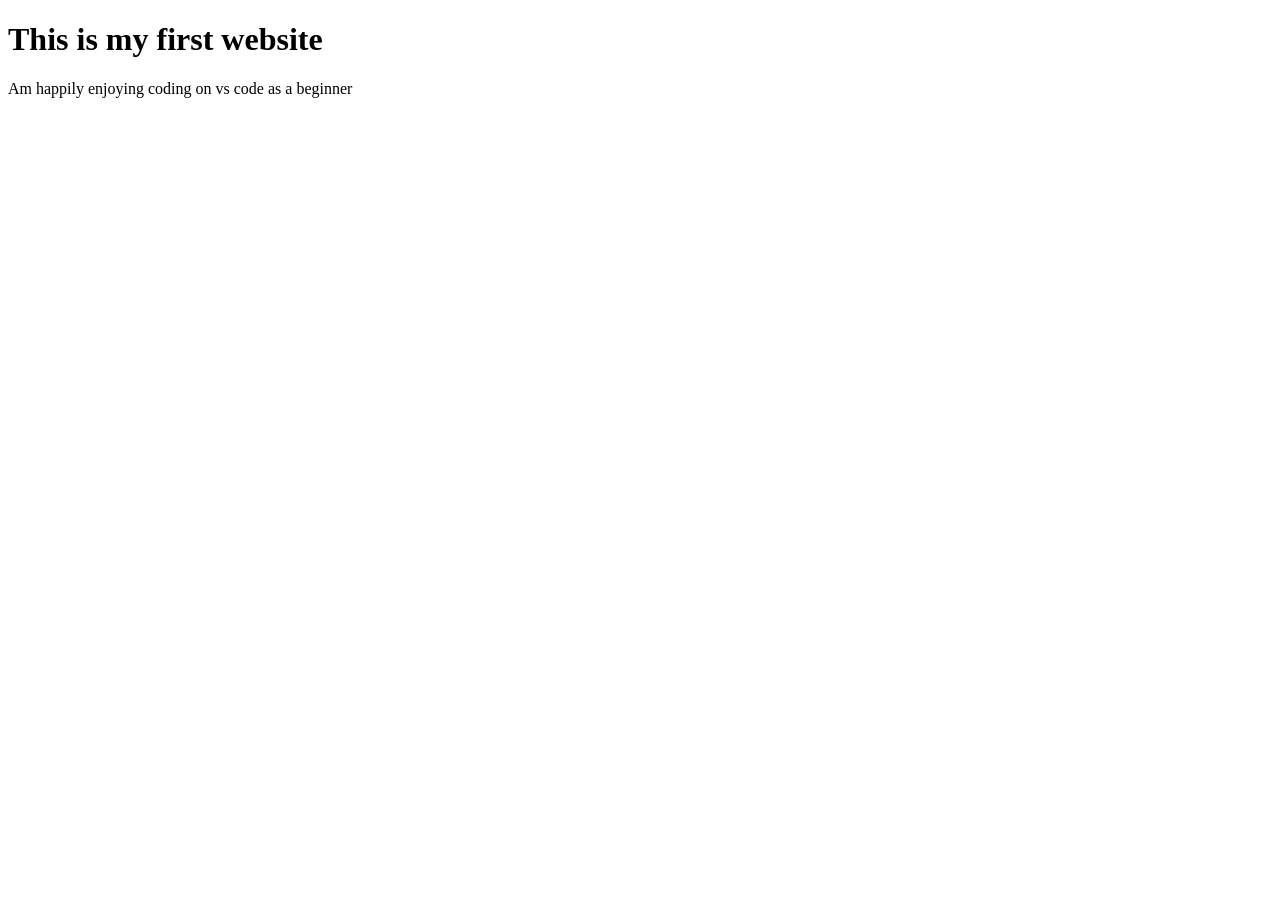
<file: index.html>
<!DOCTYPE html>
<html lang="en">
<head>
    <meta charset="UTF-8">
    <meta name="viewport" content="width=device-width, initial-scale=1.0">
    <title>My website</title>
</head>
<body>
    <h1>This is my first website</h1>
    <p>Am happily enjoying coding on vs code as a beginner</p>
    
</body>
</html>
</file>
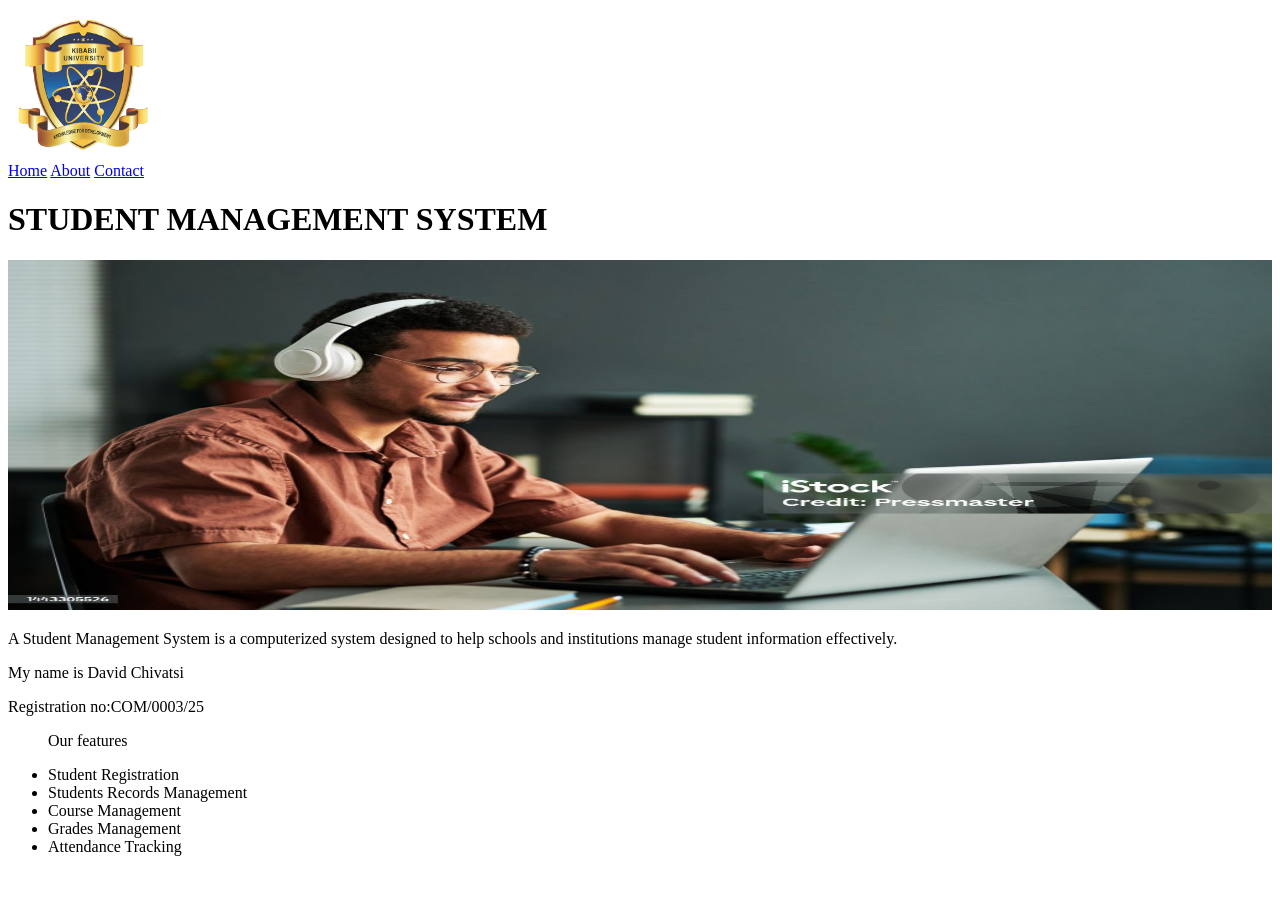
<file: csc2130-project/index.html>
<!DOCTYPE html>
<html lang="en">
<head>
    <meta charset="UTF-8">
    <meta name="viewport" content="width=device-width, initial-scale=1.0">
    <title>STUDENT MANAGEMENT SYSTEM</title>
</head>
<body>
     <img src="images/logo.png" alt="university logo" width="150" height="150">
    <nav>
        <a href="index.html">Home</a>
        <a href="about.html">About</a>
        <a href="contact.html">Contact</a>
    </nav>
    <h1>STUDENT MANAGEMENT SYSTEM</h1>
    <img src="images/student-banner.jpg" alt="student-banner" width="100%" height="350">
    <P>A Student Management System is a computerized system designed to help schools and institutions manage student information effectively.</P>
    <p>My name is David Chivatsi</p>
    <p>Registration no:COM/0003/25</p>
     <ul>Our features</ul>
    <ul>
        <li>Student Registration</li>
        <li>Students Records Management</li>
        <li>Course Management</li>
        <li>Grades Management</li>
        <li>Attendance Tracking</li>
        <ul>
    
</body>
</html>
</file>
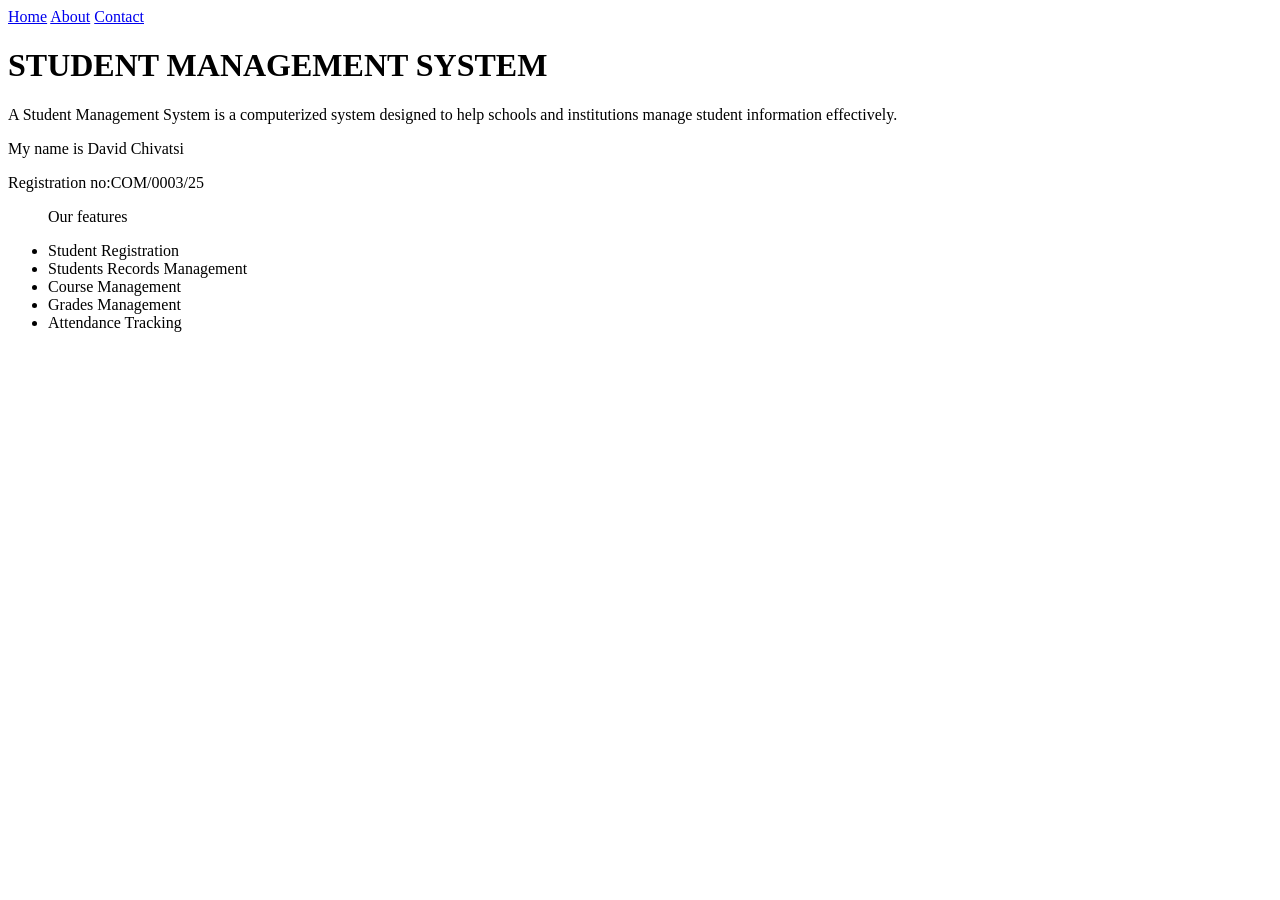
<file: my website/csc2130-project/index.html>
<!DOCTYPE html>
<html lang="en">
<head>
    <meta charset="UTF-8">
    <meta name="viewport" content="width=device-width, initial-scale=1.0">
    <title>STUDENT MANAGEMENT SYSTEM</title>
</head>
<body>
    <nav>
        <a href="index.html">Home</a>
        <a href="about.html">About</a>
        <a href="contact.html">Contact</a>
    </nav>
    <h1>STUDENT MANAGEMENT SYSTEM</h1>
    <P>A Student Management System is a computerized system designed to help schools and institutions manage student information effectively.</P>
    <p>My name is David Chivatsi</p>
    <p>Registration no:COM/0003/25</p>
     <ul>Our features</ul>
    <ul>
        <li>Student Registration</li>
        <li>Students Records Management</li>
        <li>Course Management</li>
        <li>Grades Management</li>
        <li>Attendance Tracking</li>
        <ul>
    
</body>
</html>
</file>
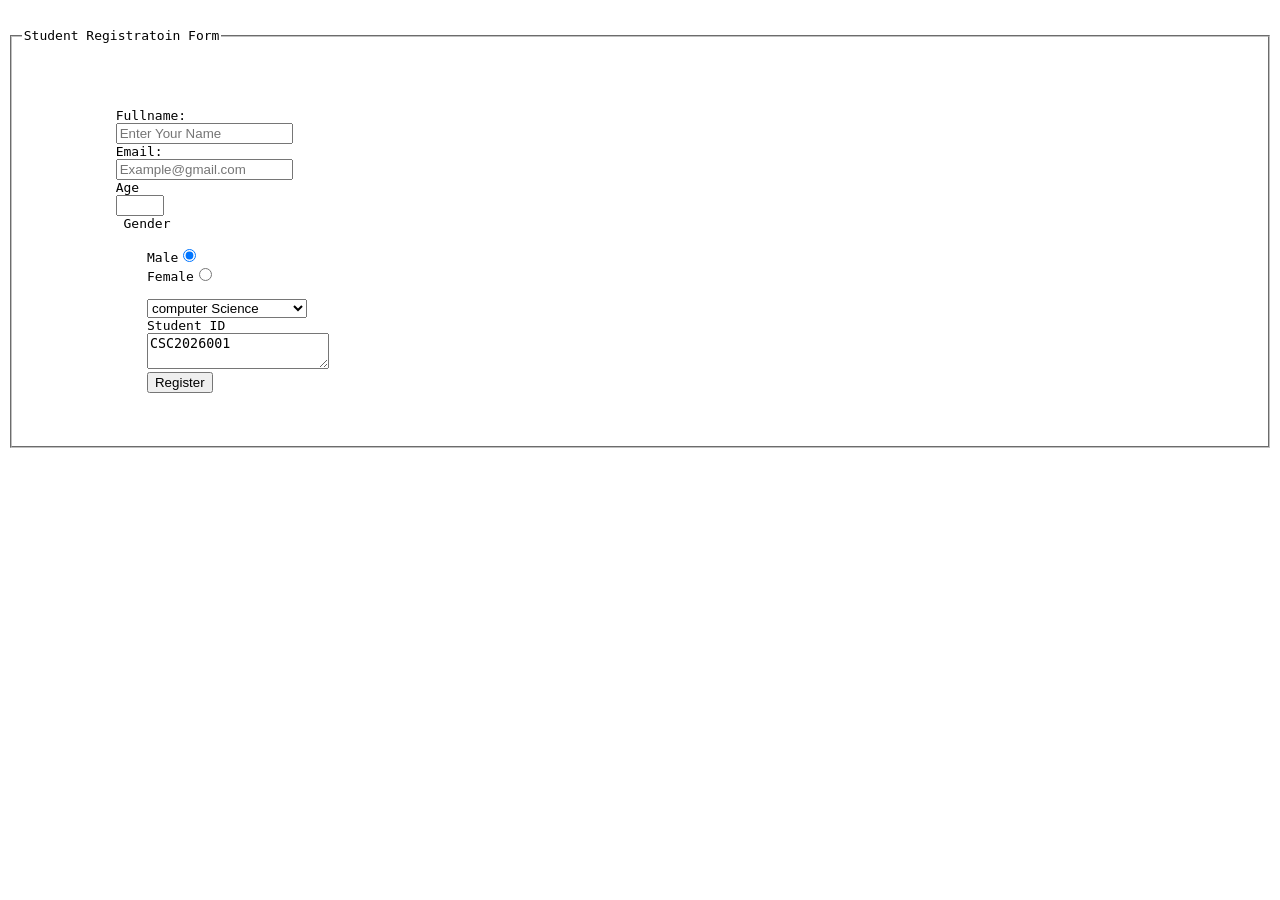
<file: nelson.html>
<!DOCTYPE html>
<html lang="en">
<head>
    <meta charset="UTF-8">
    <meta name="viewport" content="width=device-width, initial-scale=1.0">
    <title>Document></title>
</head>
<body>
    <pre>
    <fieldset>
        <legend>Student Registratoin Form</legend>
        <form action="" method="GET">
            <label for="name">Fullname:</label>
            <input type="text" id="name" name="name" placeholder="Enter Your Name" minlength="3" maxlength="50" required>
            <label for="email">Email:</label>
            <input type="email" id="email" name="email" placeholder="Example@gmail.com" minlength="6" maxlength="30" required>
            <label for="age">Age</label>
            <input type="number" id="age" name="age" min="18" max="35" required>
            <label for="gender" > Gender</label>

                <label for="gender">Male</label><input type="radio"  id="gender" name="gender" value="male" checked>
                <label for="gender">Female</label><input type="radio" id="gender" name="gender" value="female">

                <select name="course" id="course">
                    <option value="Computer Science" selected>computer Science</option>
                    <option value="Information Technology">Information Technology</option>
                    <option value="Software Engineering">Software Engineering</option>
                    <option value="Cyber Security">Cyber Security</option>
                    <br><br>
                </select>
                <label for="Student ID">Student ID</label>
                <textarea name="Student ID" id="Student ID" value="CSC2026001" readonly>CSC2026001</textarea>
                <bUtton type="submit">Register</bUtton>
        </form>
    </fieldset>
    </pre>
</body>
</html>
</file>
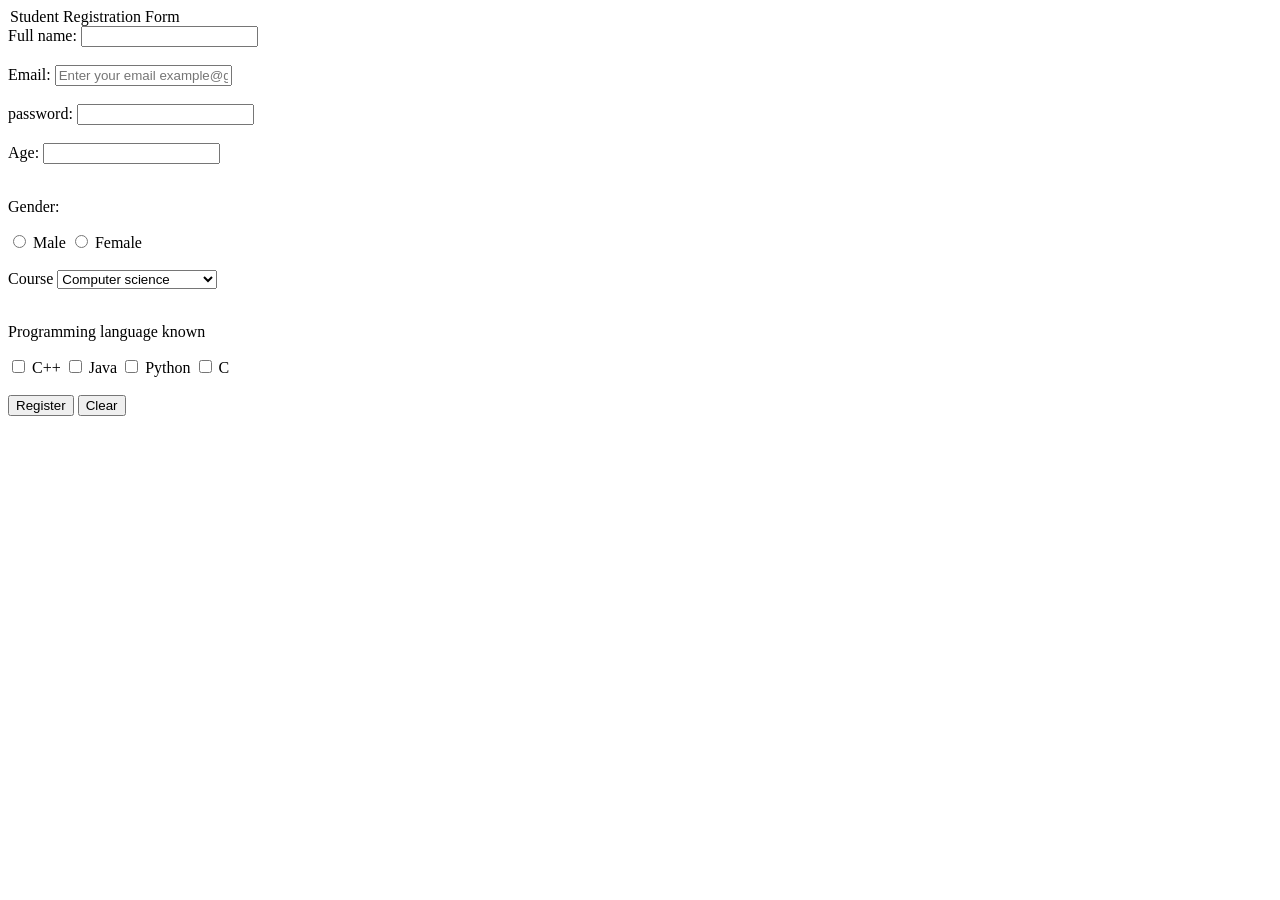
<file: practice.html>
<!DOCTYPE html>
<html>
    <form >
        <legend>Student Registration Form</legend>
        <label for="name">Full name:</label>
        <input type="text" id="name" name="name" required>
        <br><br>
        <label for="Email">Email:</label>
        <input type="text" id="email" name="email" placeholder="Enter your email example@gmail.com" required>
        <br><br>
        <label for="password">password:</label>
        <input type="text" id="password" name="password" required>
        <br><br>
        <label for="age">Age:</label>
        <input type="number" id="age" name="age">
        <br><br>
        <p>Gender:</p>
        <input type="radio" id="male" name="gender" value="male">
        <label for="male">Male</label>
        <input type="radio" id="female" name="gender" value="female">
        <label for="female">Female</label>
        <br><br>
        <label for="Course">Course</label>
        <select name="course" id="course">
            <option value="cs">Computer science</option>
            <option value="it">Information Technology</option>
            <option value="se">Software Engineering</option>
            <option value="bsw">Bachelor of social work</option>
        </select>
        <br><br>
        <p>Programming language known</p>
        <input type="checkbox" name="language" id="cpp" value="cpp">
        <label for="c++">C++</label>
        <input type="checkbox" name="language" id="java" value="java">
        <label for="java">Java</label>
        <input type="checkbox" name="language" id="python" value="python">
        <label for="python">Python</label>
        <input type="checkbox" name="language" id="c" value="c">
        <label for="c">C</label>
        <br><br>
        <button>Register</button>
        <button>Clear</button>




    </form>
        
        
        


    
    
    

            
        
        
            
        
                
                
                
                
        
                
                    
                
            
        
    
    
    
    
    
    

        
        
    
</html>
</file>
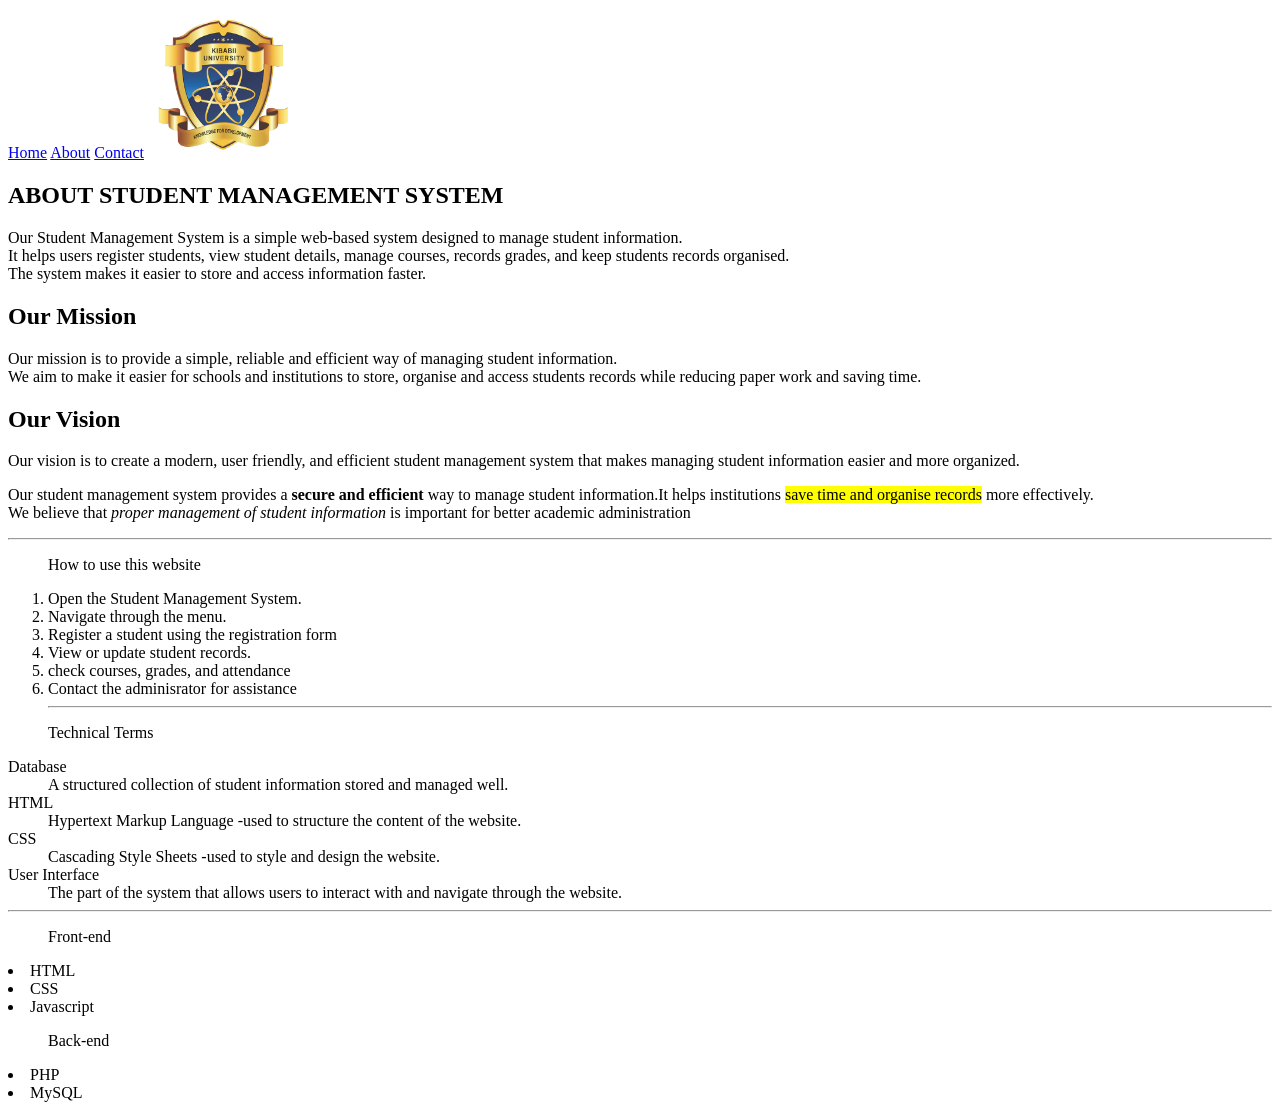
<file: csc2130-project/about.html>
<!DOCTYPE html>
<html lang="en">
<head>
    <meta charset="UTF-8">
    <meta name="viewport" content="width=device-width, initial-scale=1.0">
    <title>ABOUT STUDENT MANAGEMENT SYSTEM</title>
</head>
<body>
    <nav>
        <a href="index.html">Home</a>
        <a href="about.html">About</a>
        <a href="contact.html">Contact</a> 
        <img src="images/logo.png" alt="university logo" width="150" height="150">
    <h1>ABOUT STUDENT MANAGEMENT SYSTEM</h1>
    <P>Our Student Management System is a simple web-based system designed to manage student information.<br>It helps users register students, view student details, manage courses, records grades, and keep students records organised.<br>The system makes it easier to store and access information faster.<br>  </P>
    <h2>Our Mission</h2>
    <p>Our mission is to provide a simple, reliable and efficient way of managing student information.<br>We aim to make it easier for schools and institutions to store, organise and access students records while reducing paper work and saving time. </p>
    <h2>Our Vision </h2>
    <p>Our vision is to create a modern, user friendly, and efficient student management system that makes managing student information easier and more organized.</p>
    <p>Our student management system provides a <strong>secure and efficient</strong> way to manage student information.It helps institutions <mark>save time and organise records</mark> more effectively.<br>We believe that <em>proper management of student information</em> is important for better academic administration</p><hr>
    <ul>How to use this website</ul>
    <ol>
        <li>Open the Student Management System.</li>
        <li>Navigate through the menu.</li>
        <li>Register a student using the registration form</li>
        <li>View or update student records.</li>
        <li>check courses, grades, and attendance</li>
        <li>Contact the adminisrator for assistance</li><hr>
    </ol>
    <ul>Technical Terms</ul>
    <dl>
        <dt>Database</dt>
        <dd>A structured collection of student information  stored and managed well.</dd>
        <dt>HTML</dt>
        <dd>Hypertext Markup Language -used to structure the content of the website.</dd>
        <dt>CSS</dt>
        <dd>Cascading Style Sheets -used to style and design the website.</dd>
        <dt>User Interface</dt>
        <dd>The part of the system that allows users to interact with and navigate through the website.</dd><hr>
    </dl>
    <ul>Front-end</ul>
    <li>HTML</li>
    <li>CSS</li>
    <li>Javascript</li>
    <ul>Back-end</ul>
    <li>PHP</li>
    <li>MySQL</li>

    <!--<!DOCTYPE html>
    <html lang="en">
        <head>
            <meta charset="UTF-8">
            <title>My Website</title>
        </head>
        <body>
            <header>
                <h1>My Website</h1>
                <nav>
                    <a href="index.html">Home</a>
                    <a href="about.html">About</a>
                </nav>
            </header>
            <main>
                <article>
                    <h2>First Blog Post</h2>
                    <p>This is my first post.</p>
                </article>
            </main>
            <footer>
                <p>&copy; 2026 My Website</p>
            </footer>
        </body>
        </html>-->
    
</body>
</html>
</file>
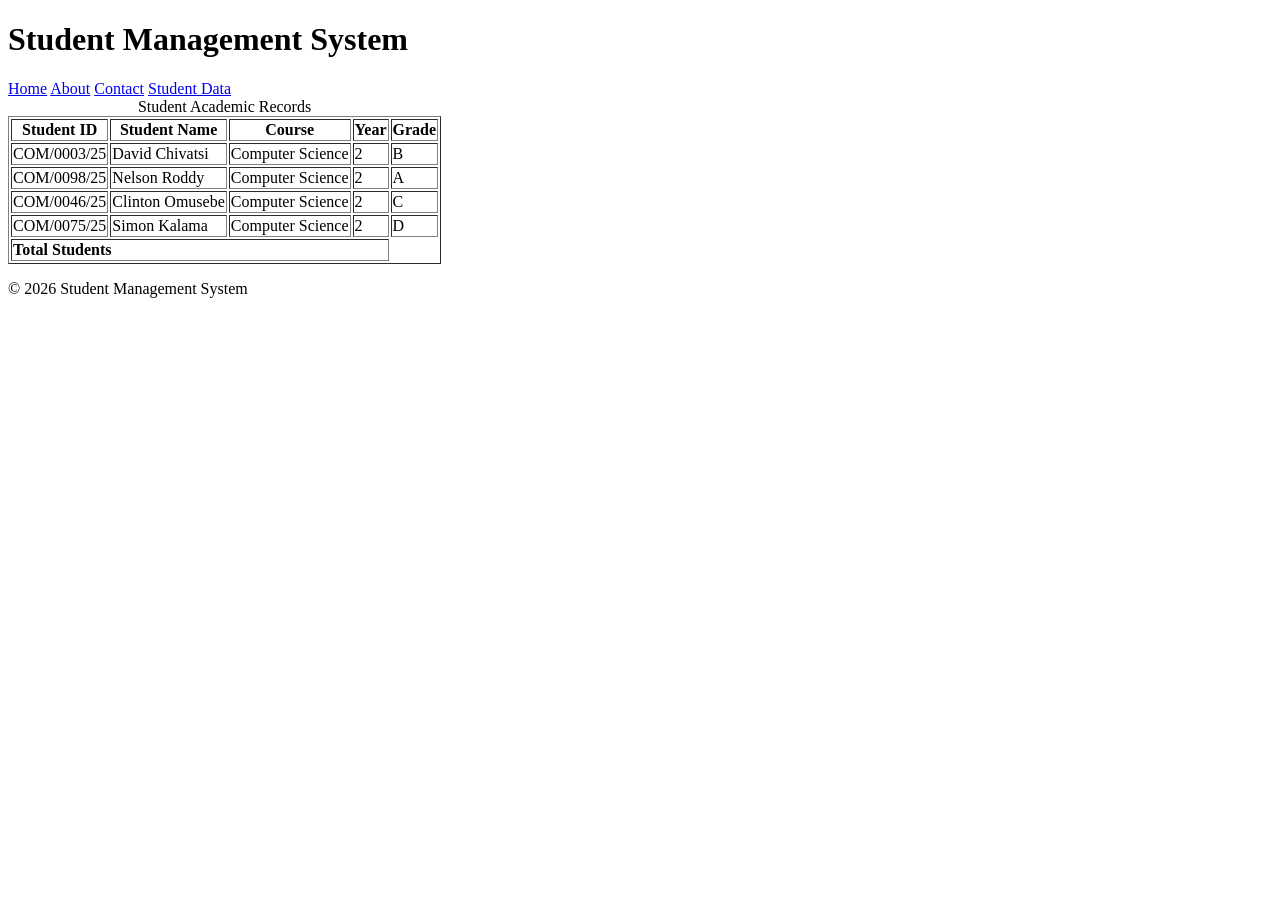
<file: csc2130-project/data.html>
<!DOCTYPE html>
<html lang="en">
<head>
    <meta charset="UTF-8">
    <meta name="viewport" content="width=device-width, initial-scale=1.0">
    <title>Student Data</title>
</head>
<body>
    <header>
        <h1>Student Management System </h1>
        <nav>
        <a href="index.html">Home</a>
        <a href="about.html">About</a>
        <a href="contact.html">Contact</a>
        <a href="data.html">Student Data</a>
    </nav>
    </header>
    <main>
        <table border="1">
            <caption>Student Academic Records</caption>
            <thead>
                <tr>
                     <th scope="col">Student ID</th>
                     <th scope="col">Student Name</th>
                     <th scope="col">Course</th>
                     <th scope="col">Year</th>
                     <th scope="col">Grade</th>
                     <tbody>
                        <tr>
                            <td>COM/0003/25</td>
                            <td>David Chivatsi</td>
                            <td>Computer Science</td>
                            <td>2</td>
                            <td>B</td>
                        </tr>
                        <tr>
                            <td>COM/0098/25</td>
                            <td>Nelson Roddy</td>
                            <td>Computer Science</td>
                            <td>2</td>
                            <td>A</td>

                        </tr>
                        <tr>
                            <td>COM/0046/25</td>
                            <td>Clinton Omusebe</td>
                            <td>Computer Science</td>
                            <td>2</td>
                            <td>C</td>
                        </tr>
                        <tr>
                            <td>COM/0075/25</td>
                            <td>Simon Kalama</td>
                            <td>Computer Science</td>
                            <td>2</td>
                            <td>D</td>
                        </tr>
                     </tbody>
                     <tfoot>
                        <tr>
                            <td colspan="4"><strong>Total Students</strong></td>
                        </tr>
                     </tfoot>
                </tr>
            </thead>

        </table>
    </main>
    <footer>
        <p>&copy; 2026 Student Management System</p>
    </footer>
    
</body>
</html>
</file>
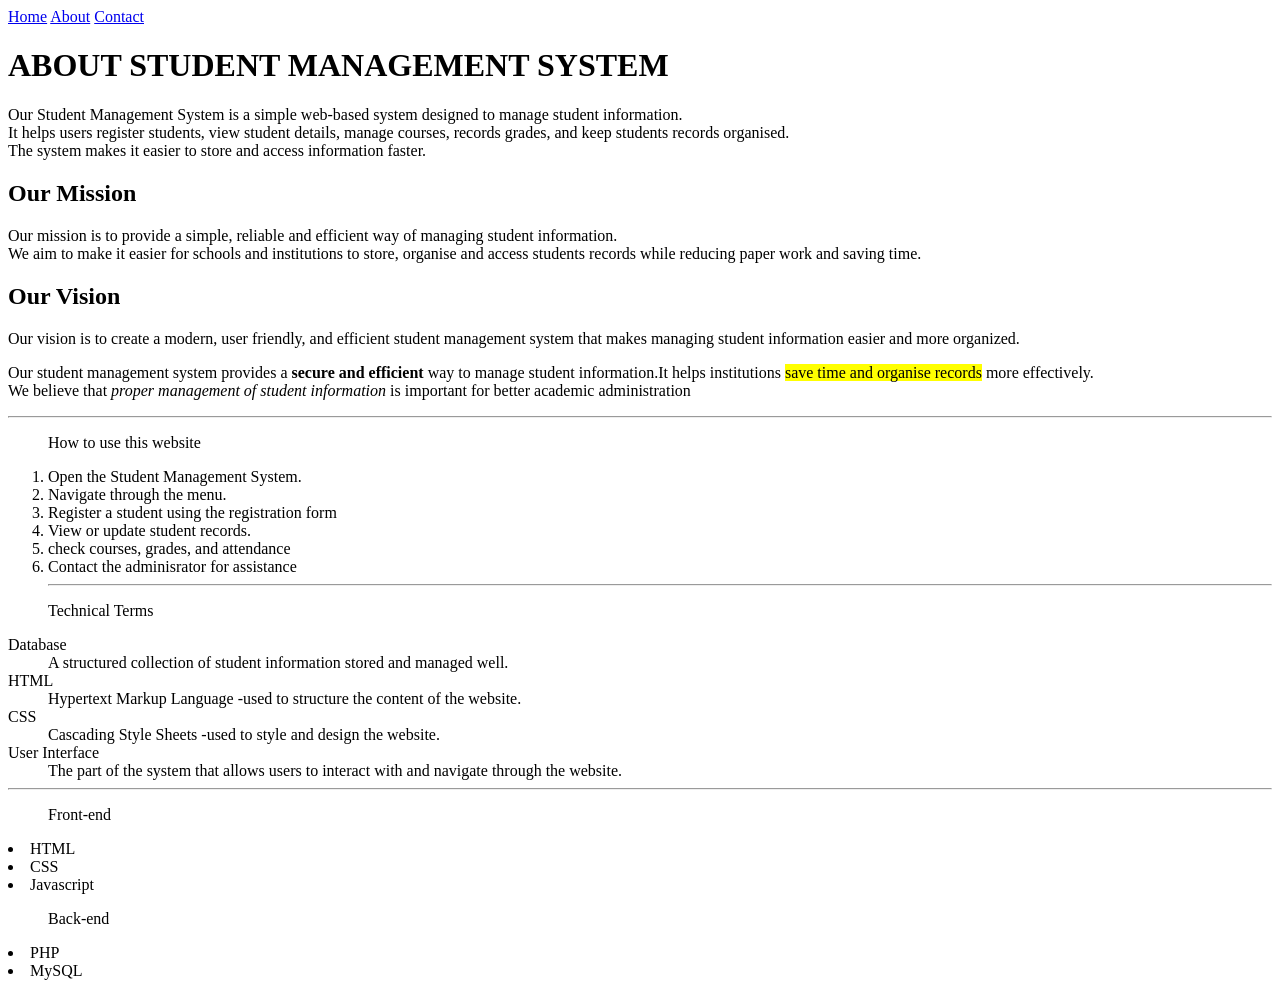
<file: my website/csc2130-project/about.html>
<!DOCTYPE html>
<html lang="en">
<head>
    <meta charset="UTF-8">
    <meta name="viewport" content="width=device-width, initial-scale=1.0">
    <title>ABOUT STUDENT MANAGEMENT SYSTEM</title>
</head>
<body>
    <nav>
        <a href="index.html">Home</a>
        <a href="about.html">About</a>
        <a href="contact.html">Contact</a>
    </nav>

    <h1>ABOUT STUDENT MANAGEMENT SYSTEM</h1>
    <P>Our Student Management System is a simple web-based system designed to manage student information.<br>It helps users register students, view student details, manage courses, records grades, and keep students records organised.<br>The system makes it easier to store and access information faster.<br>  </P>
    <h2>Our Mission</h2>
    <p>Our mission is to provide a simple, reliable and efficient way of managing student information.<br>We aim to make it easier for schools and institutions to store, organise and access students records while reducing paper work and saving time. </p>
    <h2>Our Vision </h2>
    <p>Our vision is to create a modern, user friendly, and efficient student management system that makes managing student information easier and more organized.</p>
    <p>Our student management system provides a <strong>secure and efficient</strong> way to manage student information.It helps institutions <mark>save time and organise records</mark> more effectively.<br>We believe that <em>proper management of student information</em> is important for better academic administration</p><hr>
    <ul>How to use this website</ul>
    <ol>
        <li>Open the Student Management System.</li>
        <li>Navigate through the menu.</li>
        <li>Register a student using the registration form</li>
        <li>View or update student records.</li>
        <li>check courses, grades, and attendance</li>
        <li>Contact the adminisrator for assistance</li><hr>
    </ol>
    <ul>Technical Terms</ul>
    <dl>
        <dt>Database</dt>
        <dd>A structured collection of student information  stored and managed well.</dd>
        <dt>HTML</dt>
        <dd>Hypertext Markup Language -used to structure the content of the website.</dd>
        <dt>CSS</dt>
        <dd>Cascading Style Sheets -used to style and design the website.</dd>
        <dt>User Interface</dt>
        <dd>The part of the system that allows users to interact with and navigate through the website.</dd><hr>
    </dl>
    <ul>Front-end</ul>
    <li>HTML</li>
    <li>CSS</li>
    <li>Javascript</li>
    <ul>Back-end</ul>
    <li>PHP</li>
    <li>MySQL</li>

    <!--<!DOCTYPE html>
    <html lang="en">
        <head>
            <meta charset="UTF-8">
            <title>My Website</title>
        </head>
        <body>
            <header>
                <h1>My Website</h1>
                <nav>
                    <a href="index.html">Home</a>
                    <a href="about.html">About</a>
                </nav>
            </header>
            <main>
                <article>
                    <h2>First Blog Post</h2>
                    <p>This is my first post.</p>
                </article>
            </main>
            <footer>
                <p>&copy; 2026 My Website</p>
            </footer>
        </body>
        </html>-->
    
</body>
</html>
</file>
